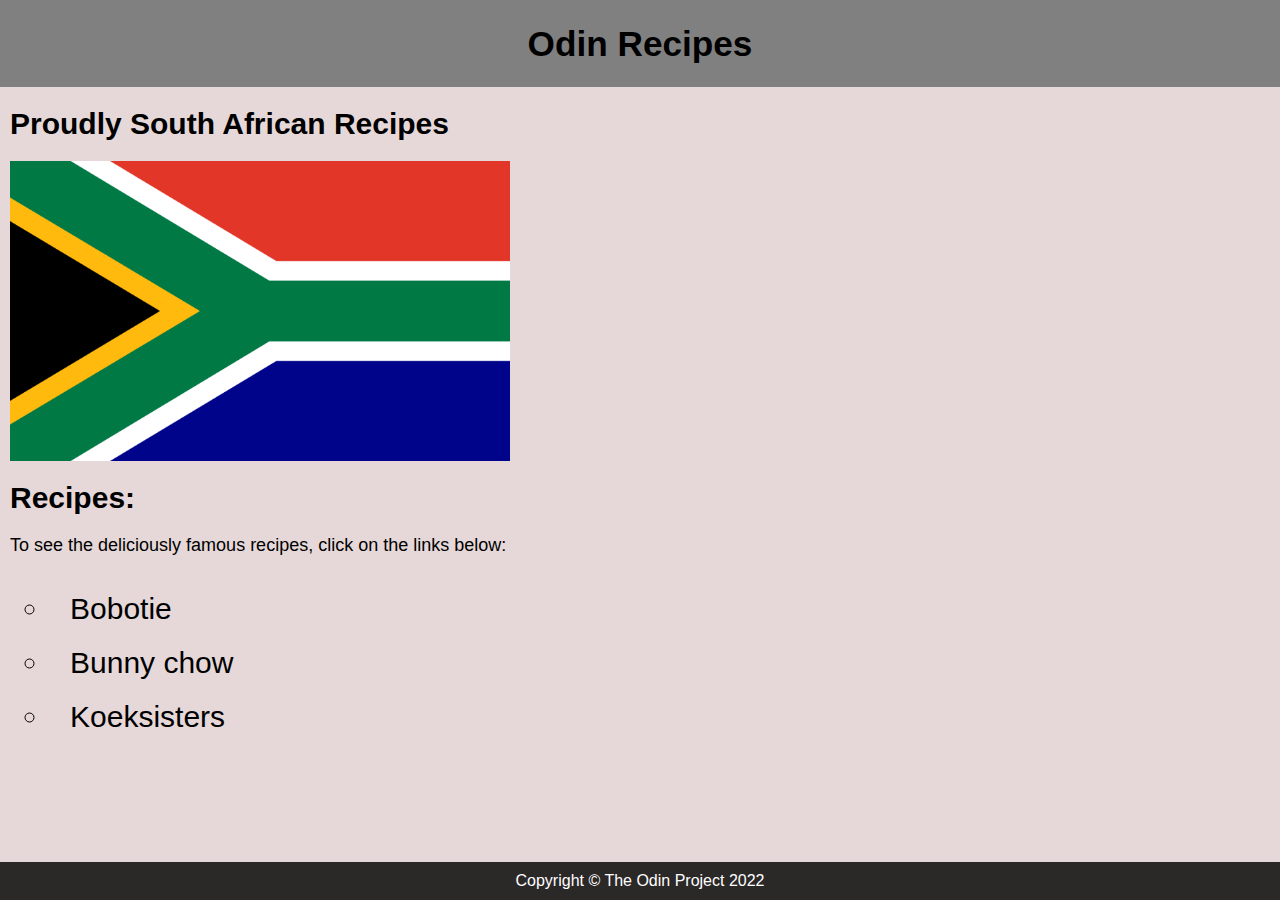
<file: index.html>
<!DOCTYPE html>
<html lang="en">
<head>
    <meta charset="utf-8">
    <title>Odin Recipes</title>
    <link rel="stylesheet" href="styles.css"> 
</head>

<body>
    <div class="een">
        <h1>Odin Recipes</h1>
    </div>
    <div class="twee">
        <div>Proudly South African Recipes</div> 
    </div>
    <div class="drie">
        <img src="./images/flag.png" alt="South African Flag" width="500" height="300">
    </div>
    <div class="vier">
        <div>Recipes:</div>
    </div> 
    <div class="vyf">
        <div>To see the deliciously famous recipes, click on the links below:</div>
    </div>
    <div class="ses">
        <ul>
            <li>
                <a href="./recipes/r1.html">Bobotie</a>
            </li>
            <li>
                <a href="./recipes/r2.html">Bunny chow</a>
            </li>
            <li>
                <a href="./recipes/r3.html">Koeksisters</a>
            </li>
        </ul>          
    </div>
    <div class="sewe">
        <div>Copyright &copy; The Odin Project 2022</div>
    </div>      
</body>

</html>
</file>
<file: styles.css>
body {
    font-family: sans-serif;
    display: flex;
    flex-direction: column;
    background-color: rgb(230, 216, 216);
    margin: 0;
    width: 100%;
    height: 100%;
    min-height: 100vh;
}

.een {
    display: flex;
    justify-content: center;
    background-color: gray;
    font-size: 1.1rem;
}

.twee {
    display: flex;
    padding: 10px;
    padding-top: 20px;
    font-size: 30px;
    font-weight: 600;
}

.drie {
    display: flex;
    padding: 10px;
}

.vier {
    display: flex;
    padding: 10px;
    font-size: 30px;
    font-weight: 600;
}

.vyf {
    display: flex;
    padding: 10px;
    font-size: 18px;
}

.ses {
    display: flex;
    padding-left: 10px;
    padding-top: 10px;
    padding-bottom: 30px;    
}

ul {
    display: flex;
    gap: 20px;
    flex-direction: column;
}

li, a {
    list-style: circle;
    text-decoration: none;
    color: black;
    font-size: 30px;
    padding-left: 10px;    
}

.sewe {
    display: flex;
    padding: 10px;
    justify-content: center;
    background-color: rgb(43, 40, 40);
    color: white;
    margin-top: auto;
}
</file>
